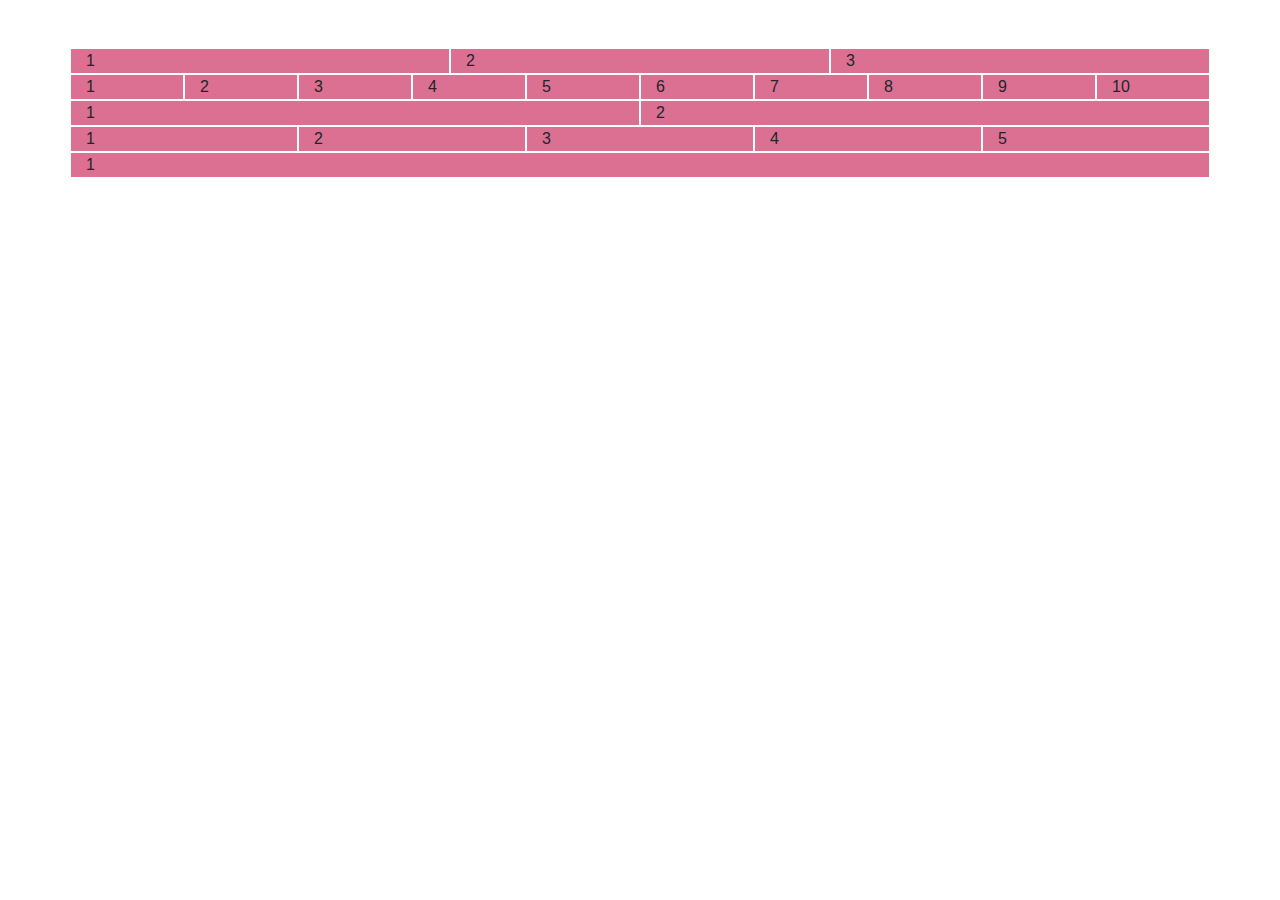
<file: index.html>
<!doctype html>
<html lang="en">
  <head>
    <meta charset="utf-8">
    <meta name="viewport" content="width=device-width, initial-scale=1">
    <title>Ejercicio 1</title>
    <link rel="stylesheet" href="https://stackpath.bootstrapcdn.com/bootstrap/4.3.1/css/bootstrap.min.css" integrity="sha384-ggOyR0iXCbMQv3Xipma34MD+dH/1fQ784/j6cY/iJTQUOhcWr7x9JvoRxT2MZw1T" crossorigin="anonymous">    <link rel="stylesheet" href="http://getbootstrap.com.vn/examples/equal-height-columns/equal-height-columns.css" />   
     <style>
    .col {border: 1px solid white};
    </style>
  </head>
  <body>

    <div class="container mt-5" style="background-color: palevioletred;" >
    <div class="row my-0">
      <div class="col">1</div>
      <div class="col">2</div>
      <div class="col">3</div>
    </div>

      <div class="row my-0">
        <div class="col">1</div>
        <div class="col">2</div>
        <div class="col">3</div>
        <div class="col">4</div>
        <div class="col">5</div>
        <div class="col">6</div>
        <div class="col">7</div>
        <div class="col">8</div>
        <div class="col">9</div>
        <div class="col">10</div>
      
      </div>

      <div class="row my-0">
        <div class="col">1</div>
        <div class="col">2</div>
      </div>

      <div class="row my-0">
        <div class="col">1</div>
        <div class="col">2</div>
        <div class="col">3</div>
        <div class="col">4</div>
        <div class="col">5</div>
      </div>   

      <div class="row my-0">
        <div class="col"> 1 </div>
      </div> 



    
    

      



    </div>


    
    <script src="https://cdn.jsdelivr.net/npm/bootstrap@5.3.0-alpha1/dist/js/bootstrap.bundle.min.js" integrity="sha384-w76AqPfDkMBDXo30jS1Sgez6pr3x5MlQ1ZAGC+nuZB+EYdgRZgiwxhTBTkF7CXvN" crossorigin="anonymous"></script>
    <script src="https://cdn.jsdelivr.net/npm/@popperjs/core@2.11.6/dist/umd/popper.min.js" integrity="sha384-oBqDVmMz9ATKxIep9tiCxS/Z9fNfEXiDAYTujMAeBAsjFuCZSmKbSSUnQlmh/jp3" crossorigin="anonymous"></script>
    <script src="https://cdn.jsdelivr.net/npm/bootstrap@5.3.0-alpha1/dist/js/bootstrap.min.js" integrity="sha384-mQ93GR66B00ZXjt0YO5KlohRA5SY2XofN4zfuZxLkoj1gXtW8ANNCe9d5Y3eG5eD" crossorigin="anonymous"></script>
  </body>
</html>
</file>
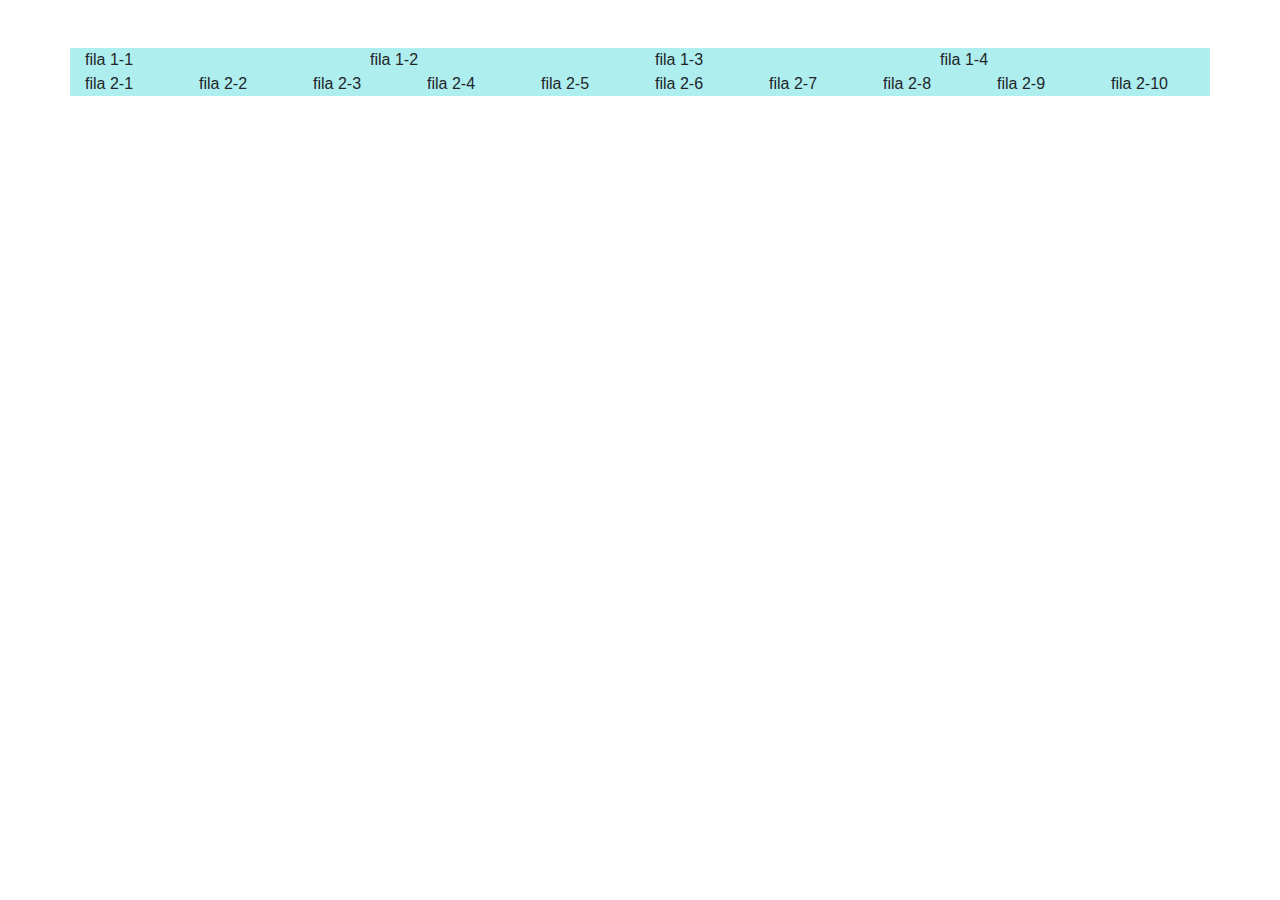
<file: index1.html>
<!doctype html>
<html lang="en">
  <head>
    <meta charset="utf-8">
    <meta name="viewport" content="width=device-width, initial-scale=1">
    <title>Ejercicio 2 5</title>
    <link rel="stylesheet" href="https://stackpath.bootstrapcdn.com/bootstrap/4.3.1/css/bootstrap.min.css" integrity="sha384-ggOyR0iXCbMQv3Xipma34MD+dH/1fQ784/j6cY/iJTQUOhcWr7x9JvoRxT2MZw1T" crossorigin="anonymous">    <link rel="stylesheet" href="http://getbootstrap.com.vn/examples/equal-height-columns/equal-height-columns.css" />  
    <style>
        .col {border: 1px solid black};
        
    </style>
</head>
  <body>
<div class="container mt-5" style="background-color: paleturquoise;">
    <div class="row my-0">
        <div class="col-6 col-md-3 col-lg-3">fila 1-1</div>
        <div class="col-6 col-md-3 col-lg-3">fila 1-2</div>
        <div class="col-6 col-md-3 col-lg-3">fila 1-3</div>
        <div class="col-6 col-md-3 col-lg-3">fila 1-4</div>

      </div>

      <div class="row 2 my-0">
        <div class="col-12 col-md-6 col-lg">fila 2-1</div>
        <div class="col-12 col-md-6 col-lg">fila 2-2</div>
        <div class="col-12 col-md-6 col-lg">fila 2-3</div>
        <div class="col-12 col-md-6 col-lg">fila 2-4</div>
        <div class="col-12 col-md-6 col-lg">fila 2-5</div>
        <div class="col-12 col-md-6 col-lg">fila 2-6</div>
        <div class="col-12 col-md-6 col-lg">fila 2-7</div>
        <div class="col-12 col-md-6 col-lg">fila 2-8</div>
        <div class="col-12 col-md-6 col-lg">fila 2-9</div>
        <div class="col-12 col-md-6 col-lg">fila 2-10</div>
      
      </div>



</div 



    <script src="https://cdn.jsdelivr.net/npm/bootstrap@5.3.0-alpha1/dist/js/bootstrap.bundle.min.js" integrity="sha384-w76AqPfDkMBDXo30jS1Sgez6pr3x5MlQ1ZAGC+nuZB+EYdgRZgiwxhTBTkF7CXvN" crossorigin="anonymous"></script>
    <script src="https://cdn.jsdelivr.net/npm/@popperjs/core@2.11.6/dist/umd/popper.min.js" integrity="sha384-oBqDVmMz9ATKxIep9tiCxS/Z9fNfEXiDAYTujMAeBAsjFuCZSmKbSSUnQlmh/jp3" crossorigin="anonymous"></script>
    <script src="https://cdn.jsdelivr.net/npm/bootstrap@5.3.0-alpha1/dist/js/bootstrap.min.js" integrity="sha384-mQ93GR66B00ZXjt0YO5KlohRA5SY2XofN4zfuZxLkoj1gXtW8ANNCe9d5Y3eG5eD" crossorigin="anonymous"></script>
</body>
</html>
</file>
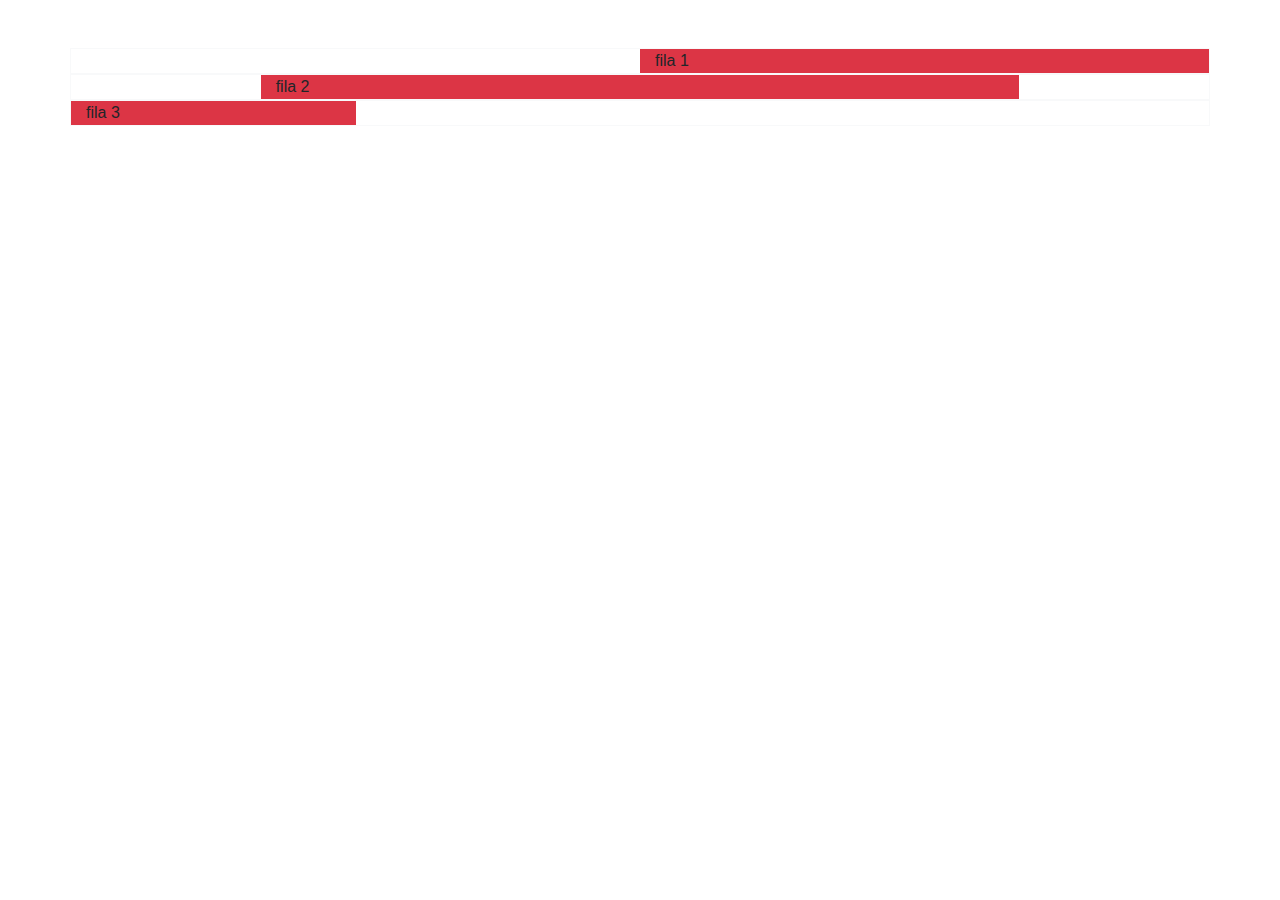
<file: index2.html>
<!doctype html>
<html lang="en">
  <head>
    <meta charset="utf-8">
    <meta name="viewport" content="width=device-width, initial-scale=1">
    <title>Ejercicio 2 5</title>
    <link rel="stylesheet" href="https://stackpath.bootstrapcdn.com/bootstrap/4.3.1/css/bootstrap.min.css" integrity="sha384-ggOyR0iXCbMQv3Xipma34MD+dH/1fQ784/j6cY/iJTQUOhcWr7x9JvoRxT2MZw1T" crossorigin="anonymous">    <link rel="stylesheet" href="http://getbootstrap.com.vn/examples/equal-height-columns/equal-height-columns.css" />  
    <style>
        /* .row > * {border: 1px solid rgb(255, 252, 255);} */
        
    </style>
</head>
  <body>
<div class="container mt-5">
    <div class="row my-0 border border-light"> 
        <div class="col-12 col-md-6 offset-md-6 bg-danger">fila 1</div>
        
      </div>
      <div class="row my-0 border border-light">
        <div class="col-8 col-md-8 offset-md-2 bg-danger">fila 2</div>
        
      </div>
      <div class="row my-0 border border-light">
        <div class="col-3 offset-9 col-md-3 offset-md-0 bg-danger">fila 3</div>
        
      </div>
</div
</file>
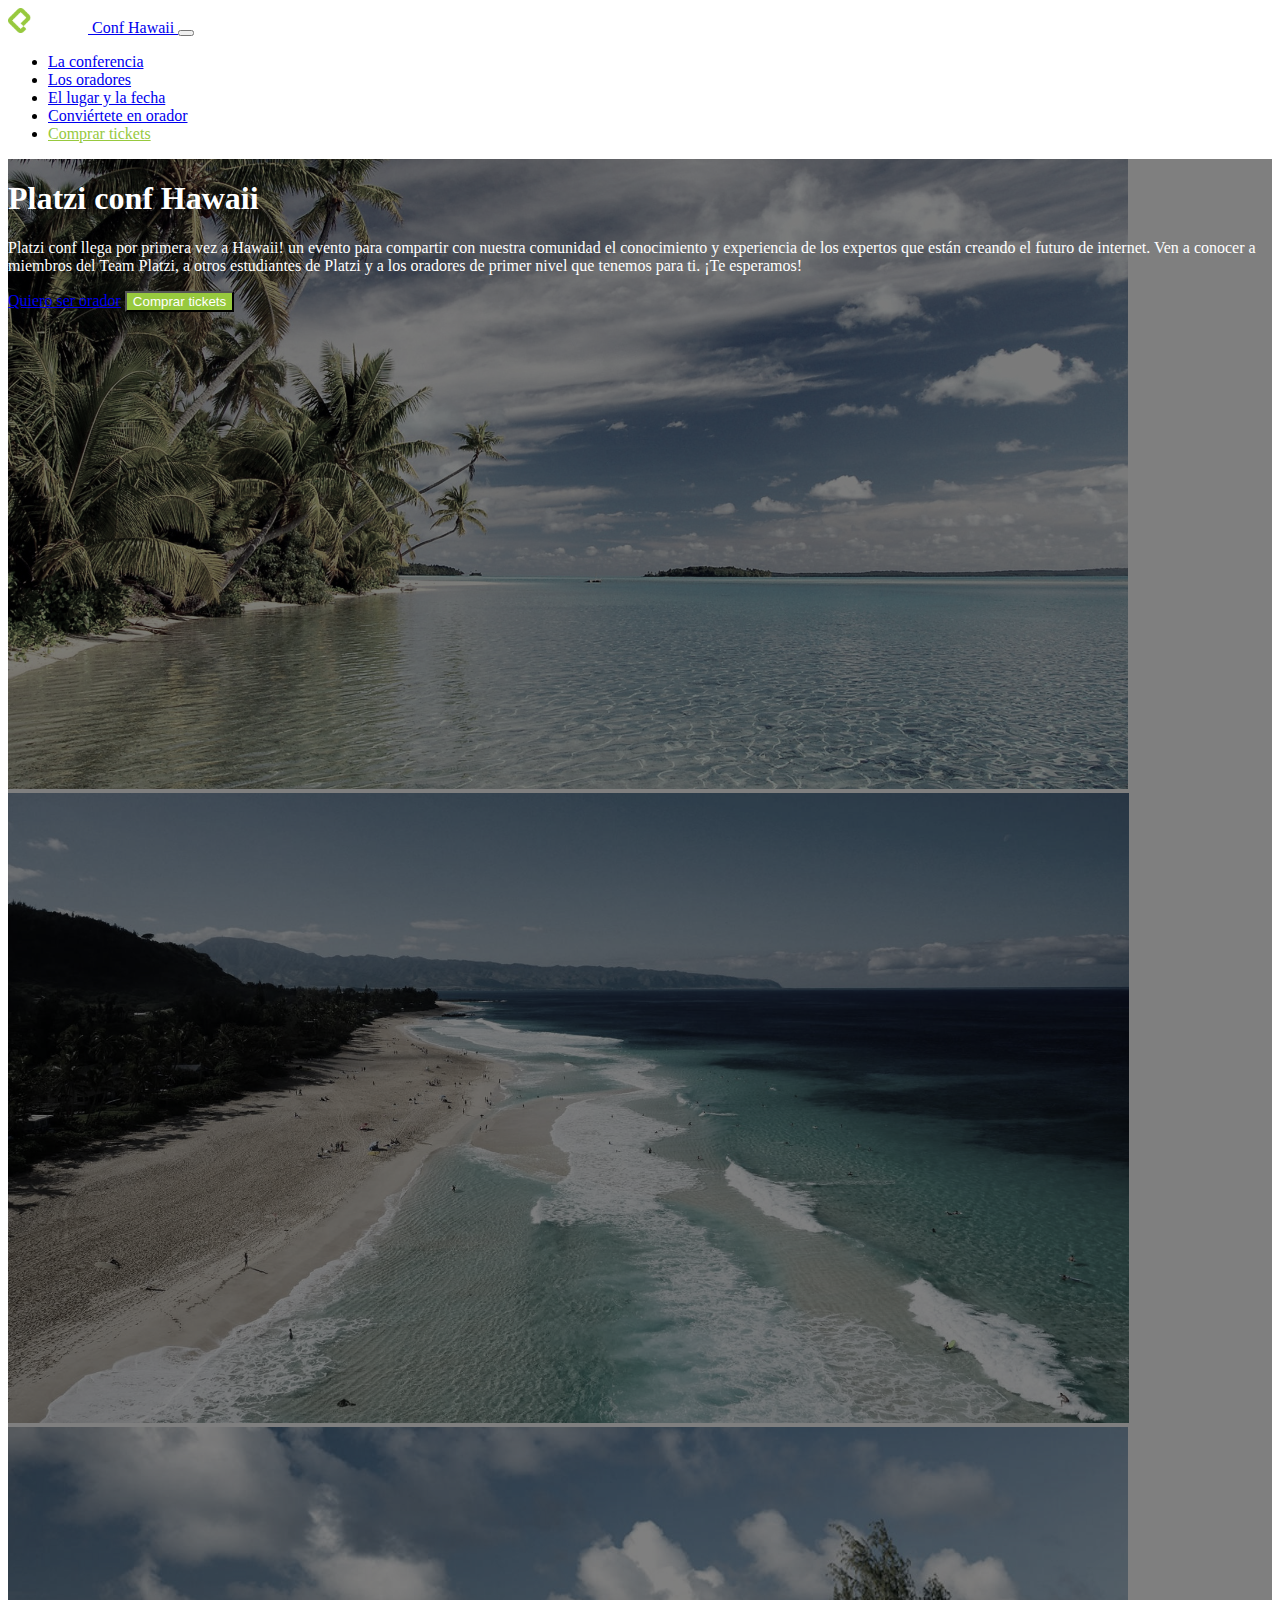
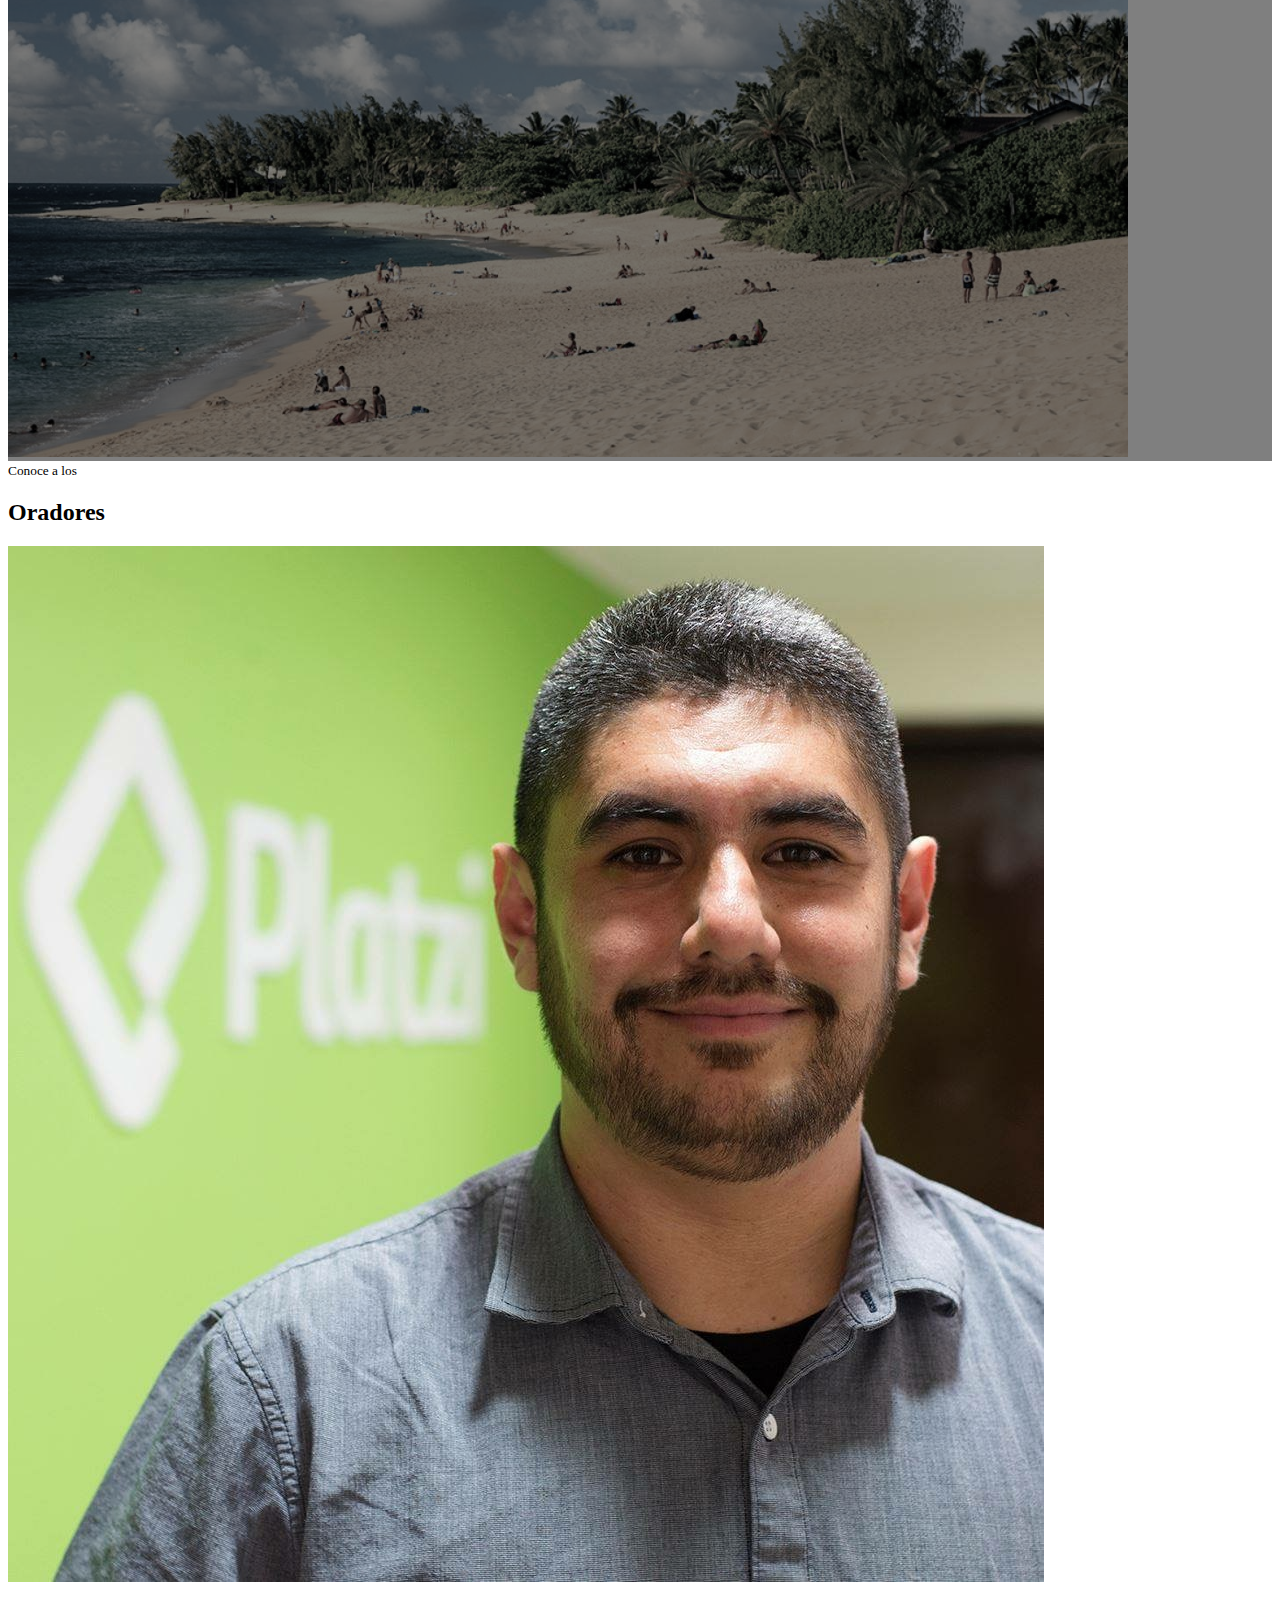
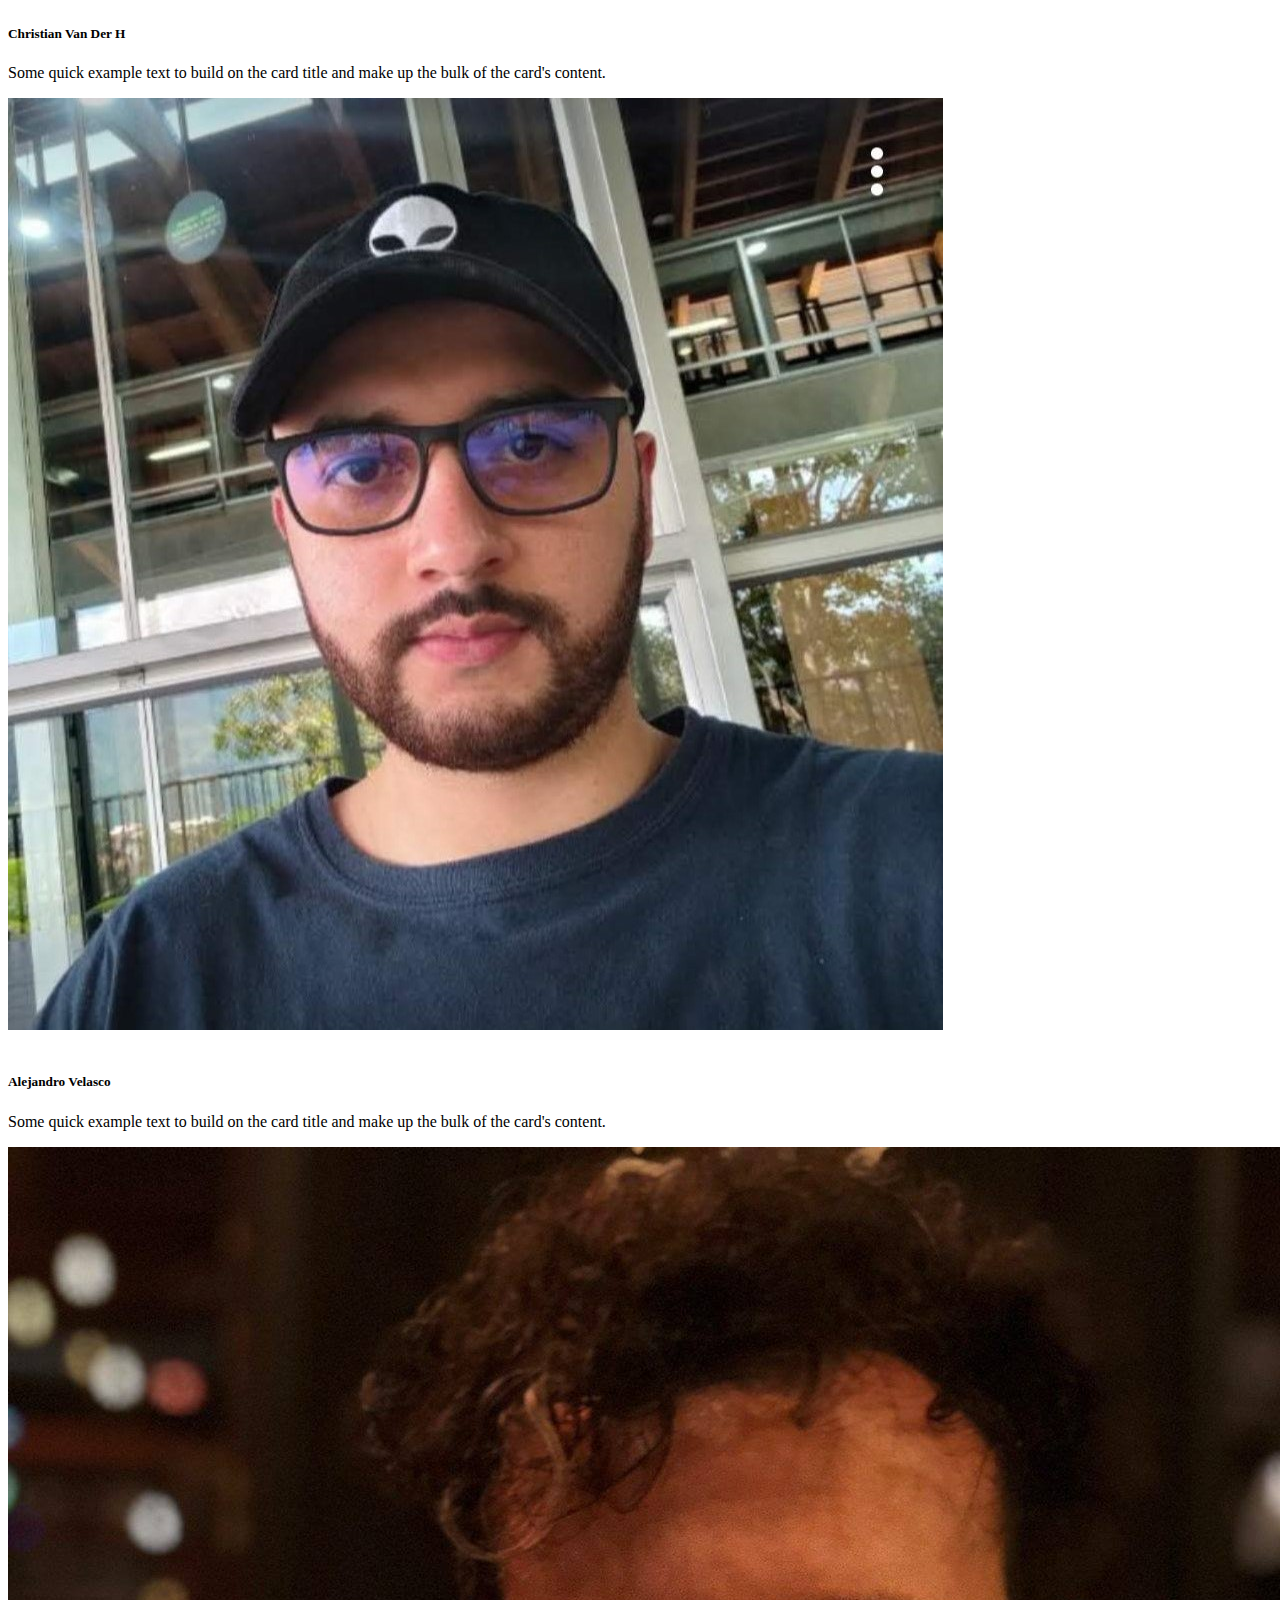
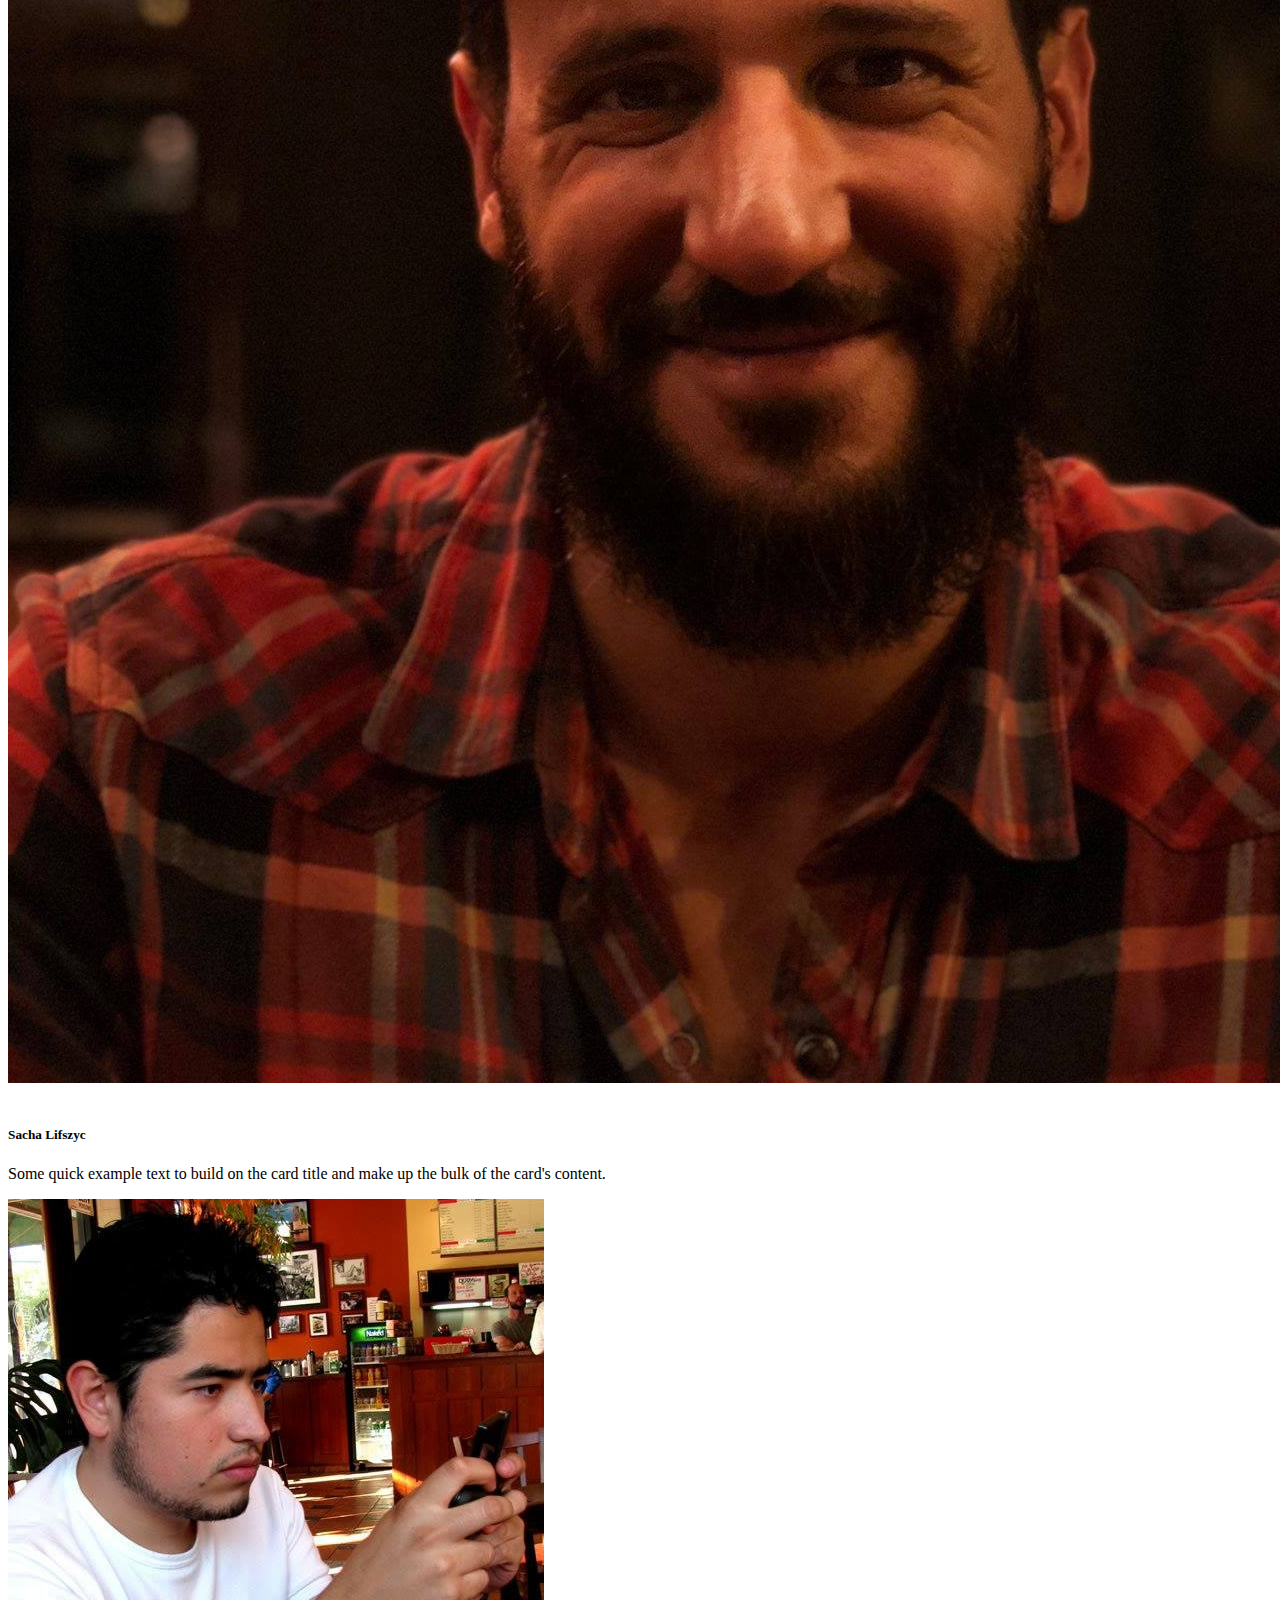
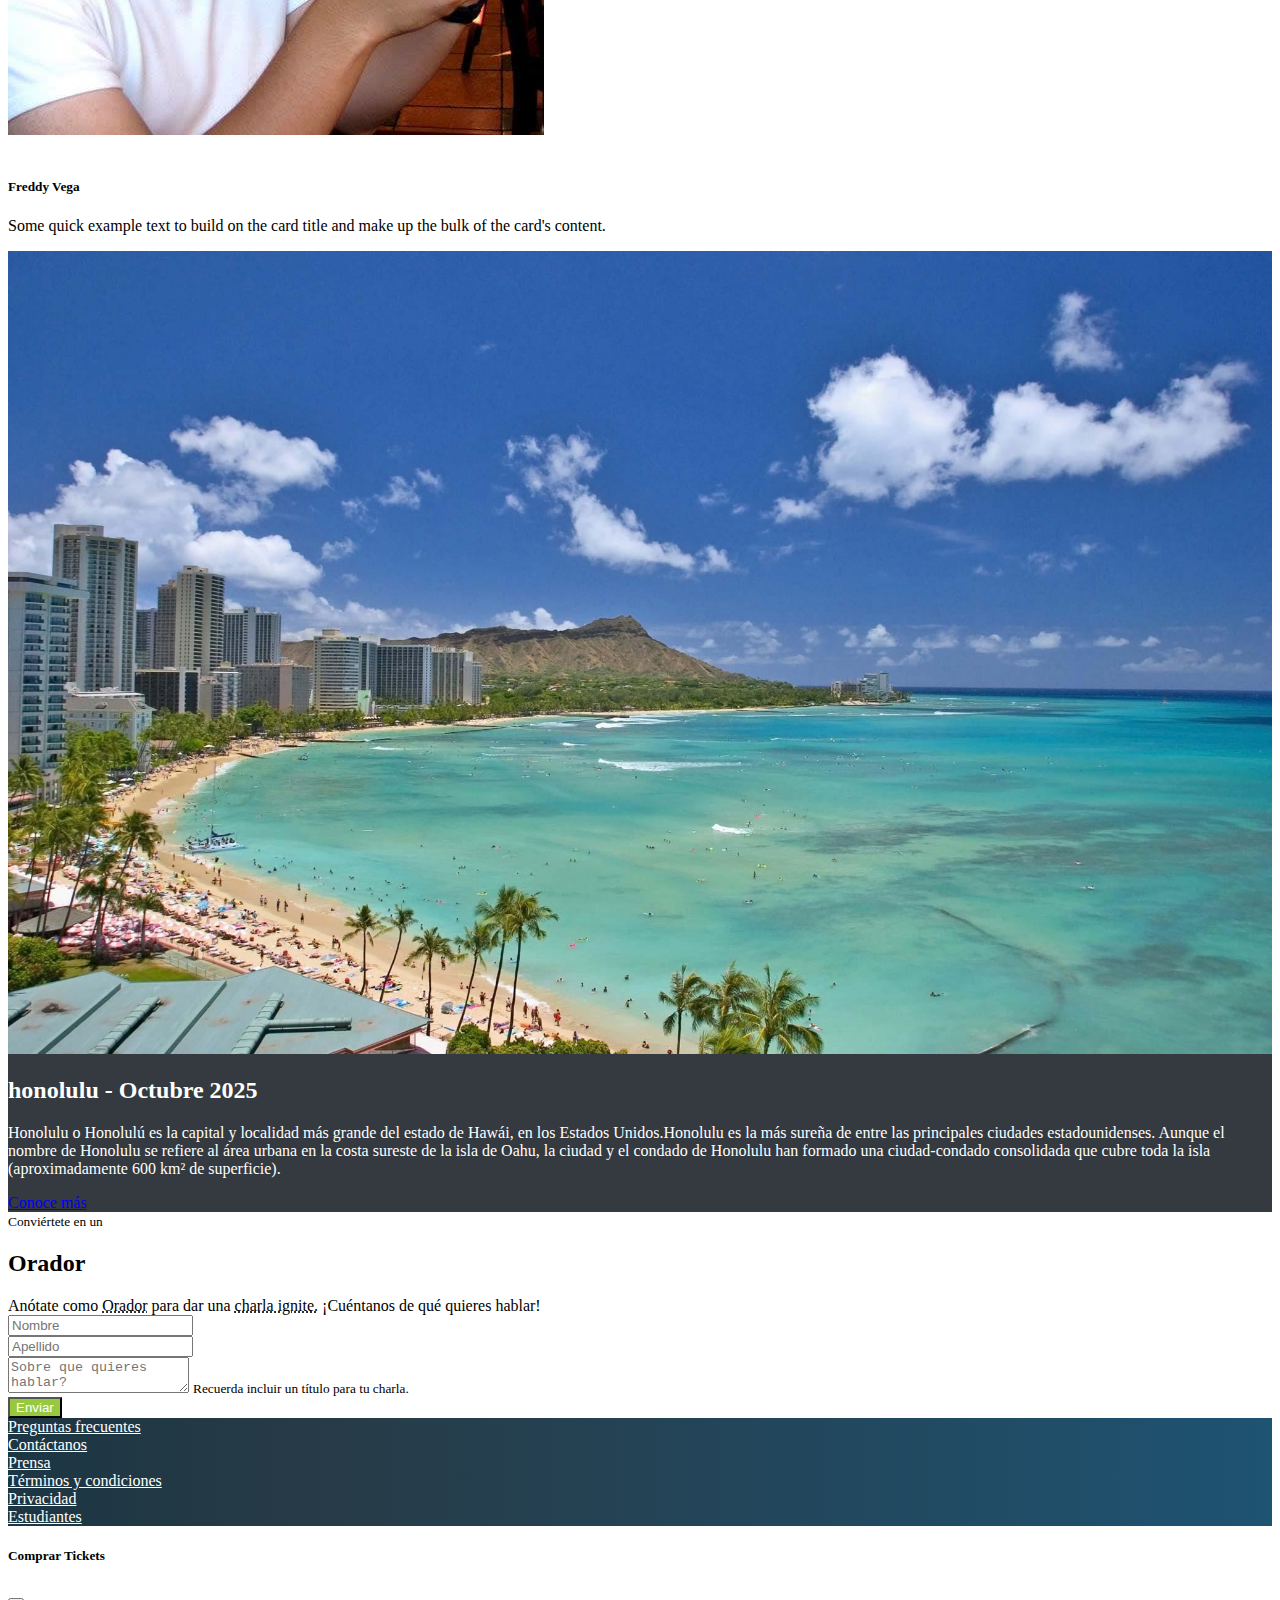
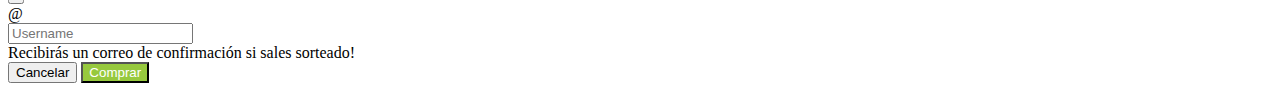
<file: index3.html>
<!doctype html>
<html lang="en">
  <head>
    <meta charset="utf-8">
    <meta name="viewport" content="width=device-width, initial-scale=1">
    <title>Ejercicio 2 5</title>
    <link rel="stylesheet" href="https://cdn.jsdelivr.net/npm/bootstrap@4.6.2/dist/css/bootstrap.min.css" integrity="sha384-xOolHFLEh07PJGoPkLv1IbcEPTNtaed2xpHsD9ESMhqIYd0nLMwNLD69Npy4HI+N" crossorigin="anonymous">    
    <link rel="stylesheet" href="index3.css">
    <title> Platziconf Hawaii</title>
</head>
  <body data-spy="scroll" data-target="#navbar" data-offset="57">
 <!-- heater-->
 <nav id="header" class="navbar navbar-expand-lg navbar-dark bg-dark sticky-top">
    <div class="container">
        <a class="navbar-brand" href="#">
            <img src="./platzi-logo.png" alt="platzi-logo"> Conf Hawaii
        </a>
        <button class="navbar-toggler" type="button" data-toggle="collapse" data-target="#navbarSupportedContent" aria-controls="navbarSupportedContent" aria-expanded="false" aria-label="Toggle navigation">
        <span class="navbar-toggler-icon"></span>
        </button>
    
        <div class="collapse navbar-collapse" id="navbar">
        <ul class="navbar-nav ml-auto">
            <li class="nav-item">
            <a class="nav-link" href="#main">La conferencia</a>
            </li>
            <li class="nav-item">
            <a class="nav-link" href="#speakers">Los oradores</a>
            </li>
            <li class="nav-item">
                <a class="nav-link" href="#place-time">El lugar y la fecha</a>
            </li>
            <li class="nav-item">
                <a class="nav-link" href="#conviertete-en-orador">Conviértete en orador </a>
            </li>
            <li class="nav-item">
                <a class="nav-link text-platzi" href="#" data-toggle="modal" data-target="#modalCompra">Comprar tickets</a>
            </li>
        </ul>
        
        </div>
    </div>
  </nav>
 <!-- /heater-->

 <!-- main-->
<main id="main">
    <div id="carousel" class="carousel slide carousel-fade" data-ride="carousel" data-pause="false">
        <div class="carousel-inner">
        <div class="carousel-item active">
            <img src="./hawaii.jpg" class="d-block w-100" alt="hawaii">
        </div>
        <div class="carousel-item">
            <img class="d-block w-100" src="./hawaii2.jpg" alt="hawaii2">
        </div>
        <div class="carousel-item">
            <img class="d-block w-100" src="./hawaii3.jpeg" alt="hawaii3">
        </div>
        <div class="overlay">
            <div class="container">
                <div class="row align-items-center">
                    <div class="col-md-6 offset-md-6 text-center text-md-right">
                        <h1>Platzi conf Hawaii</h1>
                        <p class="d-none d-md-block">Platzi conf llega por primera vez a Hawaii! un evento para compartir con nuestra comunidad
                            el conocimiento y experiencia de los expertos que están creando el futuro de internet.
                            Ven a conocer a miembros del Team Platzi, a otros estudiantes de Platzi y a los oradores
                            de primer nivel que tenemos para ti. ¡Te esperamos!
                        </p>
                        <a href="#" class="btn btn-outline-light">Quiero ser orador</a>
                        <button type="button" class="btn btn-platzi" data-toggle="modal" data-target="#modalCompra">Comprar tickets</button>
                    </div>
                </div>
            </div>
        </div>
        </div>
        
    </div>
</main>
 <!-- /main-->

<!--speakers-->
<section id="speakers" class="mt-4">
    <div class="container">
        <div class="row">
            <div class="col text-center text-uppercase">
                <small>Conoce a los</small>
                <h2> Oradores</h2>
            </div>
        </div>
        <div class="row">
            <div class="col-md-6 col-lg-4 mb-4">
                <div class="card mx-auto w-100">
                    <img src="./cvander.jpeg" class="card-img-top" alt="vander">
                    <div class="card-body">
                        <div class="badges">
                            <span class="badge badge-secondary">Startups</span>
                              <span class="badge badge-warning">Javascript</span>
                          </div>
                      <h5 class="card-title mb-1">Christian Van Der H</h5>                      
                      <p class="card-text">Some quick example text to build on the card title and make up the bulk of the card's content.</p>
                    </div>
                  </div>
            </div>

            <div class="col-md-6 col-lg-4 mb-4">
                <div class="card mx-auto w-100">
                    <img src="./alejo.jpg" class="card-img-top" alt="velasco">
                    <div class="card-body">    
                        <div class="badges">
                            <span class="badge badge-info">Negocios</span>
                            <span class="badge badge-warning">Javascript</span>
                          </div>                   
                      <h5 class="card-title mb-1">Alejandro Velasco</h5>                      
                      <p class="card-text">Some quick example text to build on the card title and make up the bulk of the card's content.</p>
                    </div>
                  </div>
            </div>

            <div class="col-md-6 col-lg-4 mb-4">
                <div class="card mx-auto w-100">
                    <img src="./sacha.jpg" class="card-img-top" alt="sacha">
                    <div class="card-body">             
                        <div class="badges">
                            <span class="badge badge-info">Negocios</span>
                            <span class="badge badge-success">React</span>
                          </div>          
                      <h5 class="card-title mb-1">Sacha Lifszyc</h5>                      
                      <p class="card-text">Some quick example text to build on the card title and make up the bulk of the card's content.</p>
                    </div>
                </div>
            </div>

            <div class="col-md-6 col-lg-4 mb-4">
                <div class="card mx-auto w-100">
                    <img src="./freddy.jpeg" class="card-img-top" alt="freddy">
                    <div class="card-body">               
                        <div class="badges">
                            <span class="badge badge-secondary">Startups</span>
                            <span class="badge badge-success">React</span>
                          </div>        
                      <h5 class="card-title mb-1">Freddy Vega</h5>                      
                      <p class="card-text">Some quick example text to build on the card title and make up the bulk of the card's content.</p>
                    </div>
                  </div>
            </div>
        </div>
    </div>
</section>
<!--/speakers-->

<!--Lugar y fecha-->
<section id="place-time">
<div class="container-fluid">
    <div class="row">
        <div class="col-12 col-lg-6 px-0"><img src="./honolulu.jpg" alt="honolulu"/></div>
        <div class="col-12 col-lg-6 pt-2 pb-4 "><h2>honolulu - Octubre 2025</h2>
        <p>Honolulu o Honolulú es la capital y localidad más grande del estado de Hawái, en los Estados Unidos.Honolulu es la más sureña de entre las principales ciudades estadounidenses. Aunque el nombre de Honolulu se refiere al área urbana en la costa sureste de la isla de Oahu, la ciudad y el condado de Honolulu han formado una ciudad-condado consolidada que cubre toda la isla (aproximadamente 600 km² de superficie).</p>
        <a class="btn btn-outline-light" href="https://en.wikipedia.org/wiki/Honolulu">Conoce más</a>
        </div>
    </div>
</div>
</section>
<!--/Lugar y fecha-->

<!--conviertete en orador-->

<section id="conviertete-en-orador" class="pt-3 pb-3">
<div class="container">

    <div class="row">
        <div class="col text-uppercase text-center">
            <small>Conviértete en un</small>
            <h2>Orador</h2>
        </div>
    </div>

    <div class="row">
        <div class="col text-center">Anótate como <abbr data-toggle="tooltip" title="Persona que habla en público, pronuncia un discurso o una conferencia.">Orador</abbr> para dar una  <abbr data-toggle="tooltip" title="charlas de 5 minutos">charla ignite.</abbr>
            ¡Cuéntanos de qué quieres hablar!
        </div>
    </div>

    <div class="row">
        <div class="col col-md-10 offset-md-1 col-lg-8 offset-lg-2 pt-2">
        <form>
            <div class="form-row">
                <div class="form-group col-12 col-md-6">
                    <input type="text" class="form-control" placeholder="Nombre">
                </div>

                <div class="form-group col-12 col-md-6">
                    <input type="text" class="form-control" placeholder="Apellido">
                </div>
            </div>
        <div class="form-row">
            <div class="form-group col">
                <textarea name="text" class="form-control form-control-lg" placeholder="Sobre que quieres hablar?"></textarea>
                <small class="form-text text-muted">Recuerda incluir un título para tu charla.</small>
            </div>
        </div>    

        <div class="form-row">
            <div class="col">
                <button type="button" class="btn btn-platzi btn-block">Enviar</button>
            </div>
        </div>
        </form>

    </div>

    </div>
</div>
</section>
<!--/conviertete en orador-->

    <!--footer-->
<footer id="footer" class="py-4"> 
    <div class="container">
        <div class="row text-center"> 
            <div class="col-12 col-lg">
            <a href="#">Preguntas frecuentes</a>
          </div>
          <div class="col-12 col-lg">
            <a href="#">Contáctanos</a>
          </div>
          <div class="col-12 col-lg">
            <a href="#">Prensa</a>
          </div>
          <div class="col-12 col-lg">
            <a href="#">Términos y condiciones</a>
          </div>
          <div class="col-12 col-lg">
            <a href="#">Privacidad</a>
          </div>
          <div class="col-12 col-lg">
            <a href="#">Estudiantes</a>
          </div>
        </div> 

</footer>
<!--modal-->
<div class="modal fade" id="modalCompra" tabindex="-1" aria-labelledby="exampleModalLabel" aria-hidden="true">
    <div class="modal-dialog modal-dialog-centered">
      <div class="modal-content">
        <div class="modal-header">
          <h5 class="modal-title" id="exampleModalLabel">Comprar Tickets</h5>
          <button type="button" class="btn-close" data-bs-dismiss="modal" aria-label="Close"></button>
        </div>
        <div class="modal-body">
          <form>
            <div class="form-row">
                <div class="form-group col">
                    <div class="input-group mb-3">
                        <div class="input-group-prepend">
                          <span class="input-group-text" id="basic-addon1">@</span>
                        </div>
                        <input type="text" class="form-control" placeholder="Username" aria-label="Username" aria-describedby="basic-addon1">
                      </div>
                </div>
            </div>
          </form>
          <div class="alert alert-warning" role="alert">
            Recibirás un correo de confirmación si sales sorteado!
          </div>
        </div>
        <div class="modal-footer">
          <button type="button" class="btn btn-secondary" data-bs-dismiss="modal">Cancelar</button>
          <button type="button" class="btn btn-platzi">Comprar</button>
        </div>
      </div>
    </div>
  </div>


<!--modal-->

<!--/footer-->
    <script src="https://cdn.jsdelivr.net/npm/jquery@3.5.1/dist/jquery.slim.min.js" integrity="sha384-DfXdz2htPH0lsSSs5nCTpuj/zy4C+OGpamoFVy38MVBnE+IbbVYUew+OrCXaRkfj" crossorigin="anonymous"></script>
    <script src="https://cdn.jsdelivr.net/npm/bootstrap@4.6.2/dist/js/bootstrap.bundle.min.js" integrity="sha384-Fy6S3B9q64WdZWQUiU+q4/2Lc9npb8tCaSX9FK7E8HnRr0Jz8D6OP9dO5Vg3Q9ct" crossorigin="anonymous"></script>
    <script src="./index.js"></script>
</body>
</html>
</file>
<file: index3.css>
#header .text-platzi{
    color: #97c93e;
}
.btn-platzi {
    background-color: #97c93e;
    color: white;
}
.btn-platzi:hover{
    background-color: #739931;
    color: white;
}

#header img{
width: 80px;
}

#main .carousel-inner img{
max-height: 70vh;
object-fit: cover;
filter: grayscale(70%);
}

#carousel{
    position: relative;
}

#carousel .overlay{
position: absolute;
top: 0;
bottom: 0;
left: 0;
right: 0;
background-color: rgba(0, 0, 0, 0.5);
color: white;
z-index: 1;
}

#carousel .overlay .container,
#carousel .overlay .row{
    height: 100%;
}

.badge {
    color: white;
    padding-bottom: 0.2rem;
    margin-bottom: 6px;
}

.badges{
    text-align: right;
}
#place-time{
background-color: #343a40;
color: white;
}

#place-time img{
    max-width:100%;
}

#footer{
    
    background: linear-gradient(90deg, #1c3643 0, #273b47 25%, #1e5372);
}
#footer a{
    color: white;
}
</file>
